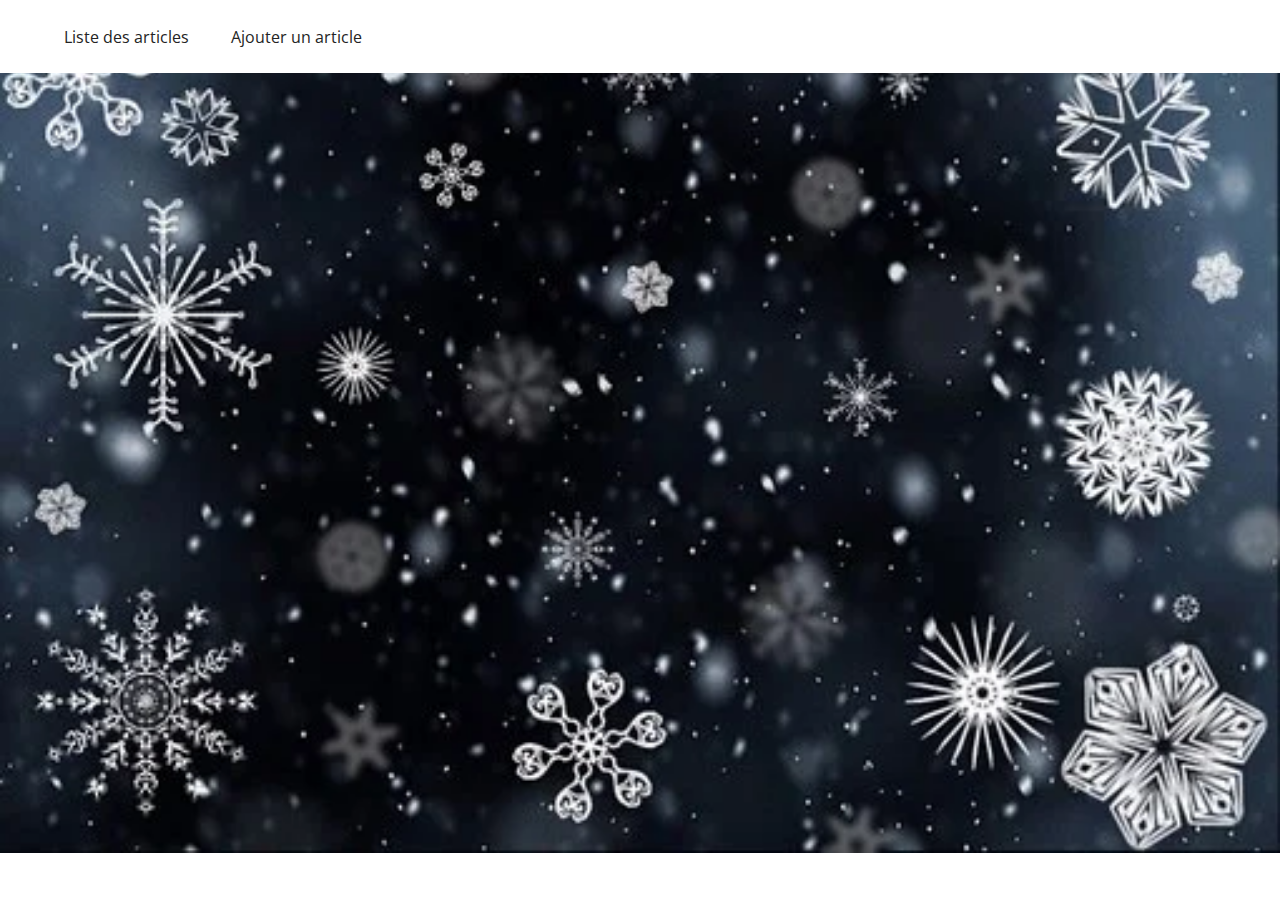
<file: front/index.html>
<!DOCTYPE html>
<html lang="en">

<head>
  <meta charset="UTF-8" />
  <meta http-equiv="X-UA-Compatible" content="IE=edge" />
  <meta name="viewport" content="width=device-width, initial-scale=1.0" />
  <title>Document</title>
  <link rel="preconnect" href="https://fonts.googleapis.com">
<link rel="preconnect" href="https://fonts.gstatic.com" crossorigin>
<link rel="preconnect" href="https://fonts.googleapis.com">
<link rel="preconnect" href="https://fonts.gstatic.com" crossorigin>
<link href="https://fonts.googleapis.com/css2?family=Open+Sans:ital,wght@0,300;0,400;0,500;0,600;0,700;0,800;1,300;1,400;1,500;1,600;1,700;1,800&display=swap" rel="stylesheet">
  <link rel="stylesheet" type="text/css" href="css/style.css" />
</head>

<body>

  <nav>
    <a href="index.html">Liste des articles</a>
    <a href="createPost.html">Ajouter un article</a>
  </nav>


  <div class="postsList">

  </div>




  <script src="https://code.jquery.com/jquery-3.5.1.min.js"></script>
  <script type="text/javascript" src="js/main.js"></script>
</body>

</html>
</file>
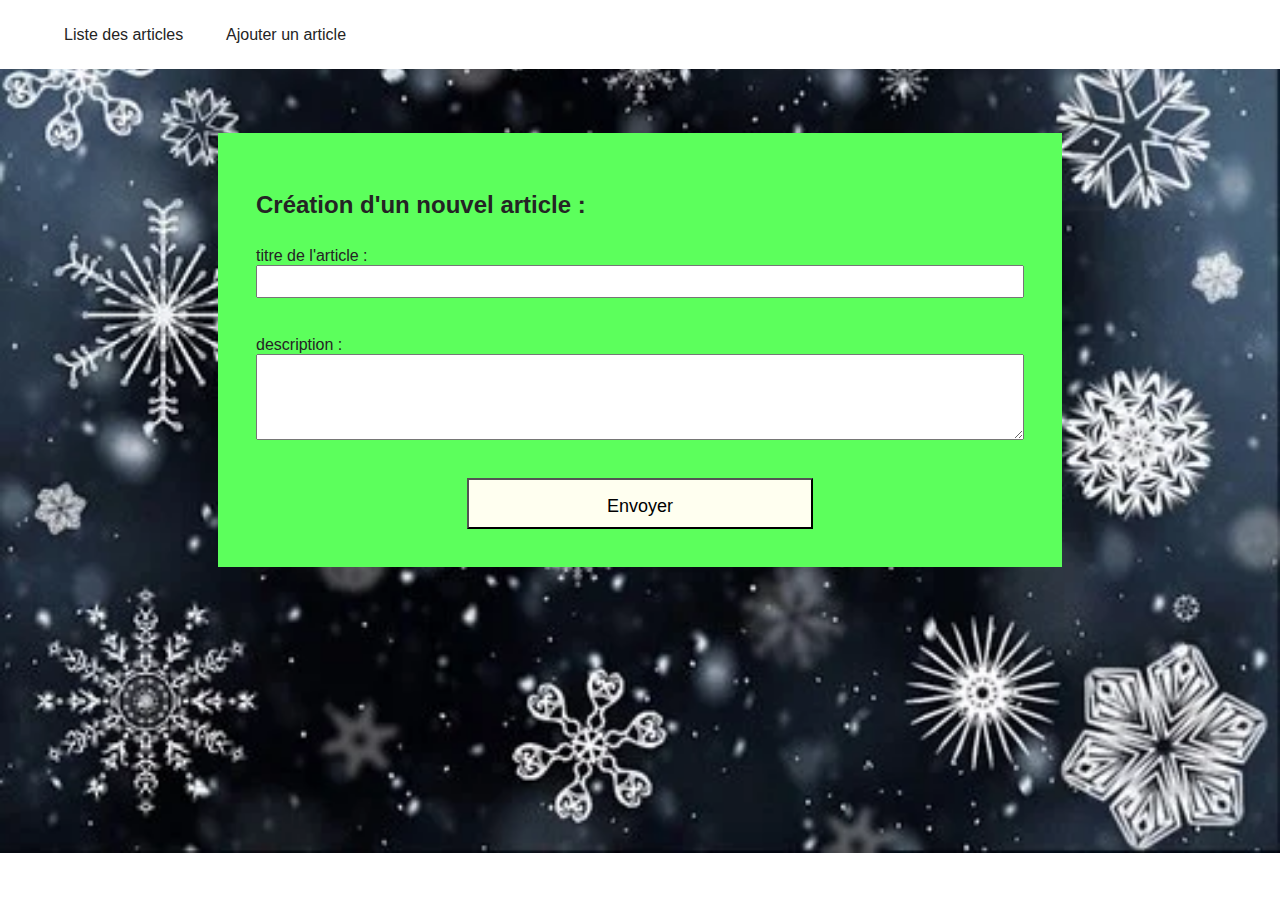
<file: front/createPost.html>
<!DOCTYPE html>
<html lang="en">

<head>
    <meta charset="UTF-8" />
    <meta http-equiv="X-UA-Compatible" content="IE=edge" />
    <meta name="viewport" content="width=device-width, initial-scale=1.0" />
    <title>Document</title>
    <link rel="stylesheet" type="text/css" href="css/style.css" />
</head>

<body>

    <nav>
        <a href="index.html">Liste des articles</a>
        <a href="createPost.html">Ajouter un article</a>
      </nav>

    <div class="createPost">
    <div class="container">
        <h2>Création d'un nouvel article :</h2>
        <form>
            <label for="title">titre de l'article :</label>
            <input type="text" id="title" class="champ">
            <label for="content">description :</label>
            <textarea type="text" id="content" class="champ"></textarea>
            <input type="submit" class="submit-button" id="submit" value="Envoyer">
        </form>
    </div>
</div>

    <script src="https://code.jquery.com/jquery-3.5.1.min.js"></script>
    <script type="text/javascript" src="js/main.js"></script>
</body>

</html>
</file>
<file: front/css/style.css>
body {
    font-family: 'Open Sans', sans-serif;
    color: #242424;
    background-image: url('../image/snowflakes-554635__340.webp');
    background-repeat: no-repeat;
    background-size: cover;
    margin: 0;
}

a {
    text-decoration: none;
    color: #242424;
}

/*_______ Menu _______*/
nav {
    background-color: white;
    width: 100%;
    padding: 2%;
}

nav a {
    margin-left: 3%;
}


/*_______ liste articles _______*/

.postsList, .createPost {
    display: flex;
    flex-wrap: wrap;
    justify-content: center;
    margin-top: 3%;
}

.post-card {
    border: 1px solid #242424;
    background-color: #ff6161;
    color: #fff;
    text-align: center;
    width: 20%;
    margin: 1%;
    padding: 1%;
    display: inline-block;
}

/*_______ Affichage d'un article _______*/

.container {
    background-color: #5cff5c;
    display: flex;
    flex-direction: column;
    width: 60%;
    padding: 3%;
    margin-top: 2%;
}

form {
    display: flex;
    flex-direction: column;
    margin-top: 1%;
}

form p {
    font-weight: bold;
}

form input {
    height: 2em;
    margin-bottom: 5%;
}

form textarea {
    height: 6em;
    margin-bottom: 5%;
}

.submit-button {
    width: 45%;
    margin: auto;
    padding: 2% 0 4%;
    font-size: 18px;
    background-color: ivory;
    cursor: pointer;
}

.submit-button:hover {
    background-color: lightgray;
}

.liens-article {
    display: flex;
    margin-top: 10%;
    align-items: center;
}

.deletePost {
    width: 20%;
    padding: 1%;
    margin-left: 2%;
    font-size: 18px;
    background-color: #ff6161;
    color: white;
    cursor: pointer;
}

.contenu-article {
    display: flex;
    align-items: center;
    flex-direction: column;
}
</file>
